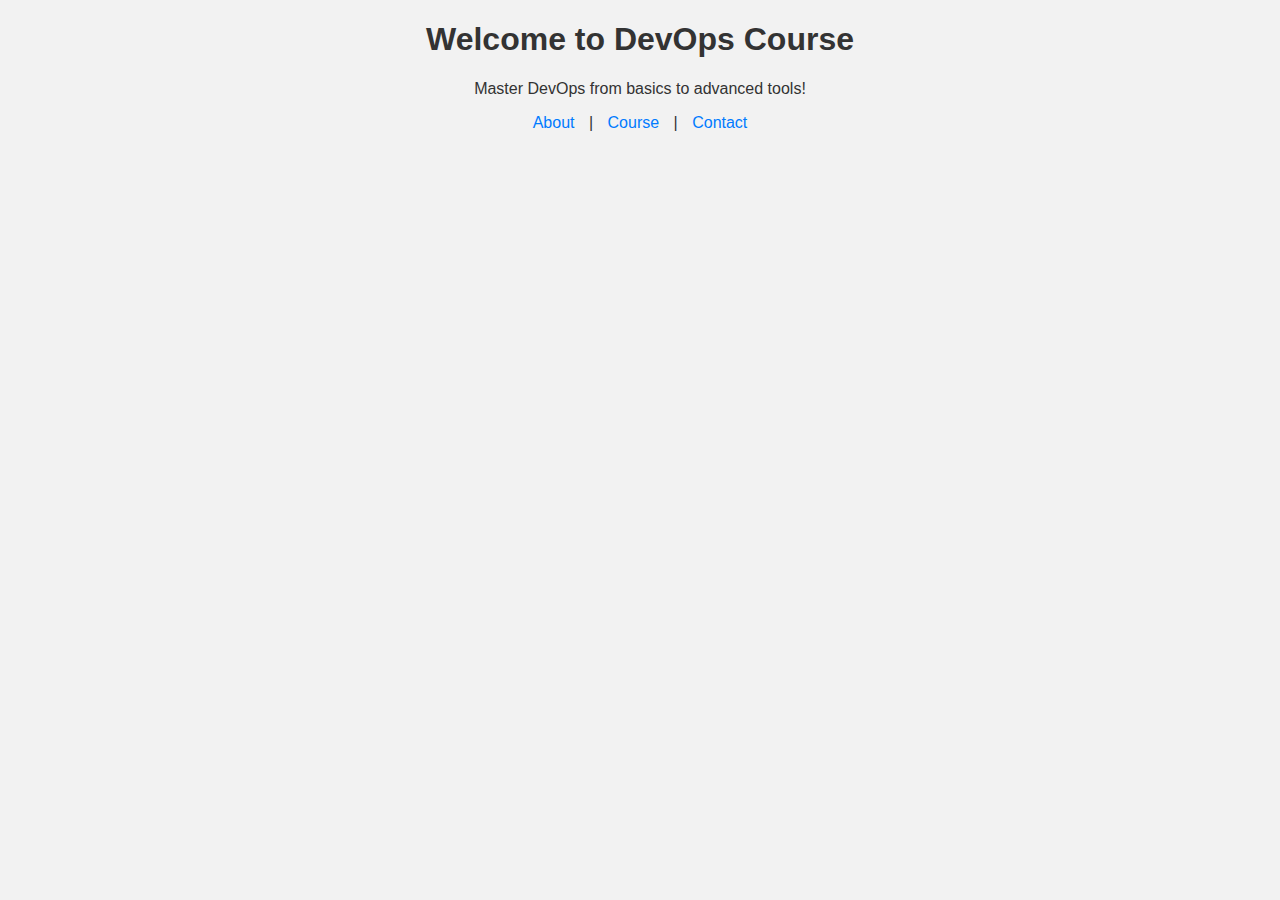
<file: index.html>
<!DOCTYPE html>
<html>
<head>
  <title>DevOps Course by CH Sudheer</title>
  <link rel="stylesheet" href="style.css" />
</head>
<body>
  <h1>Welcome to DevOps Course</h1>
  <p>Master DevOps from basics to advanced tools!</p>
  <nav>
    <a href="about.html">About</a> |
    <a href="course.html">Course</a> |
    <a href="contact.html">Contact</a>
  </nav>
</body>
</html>
</file>
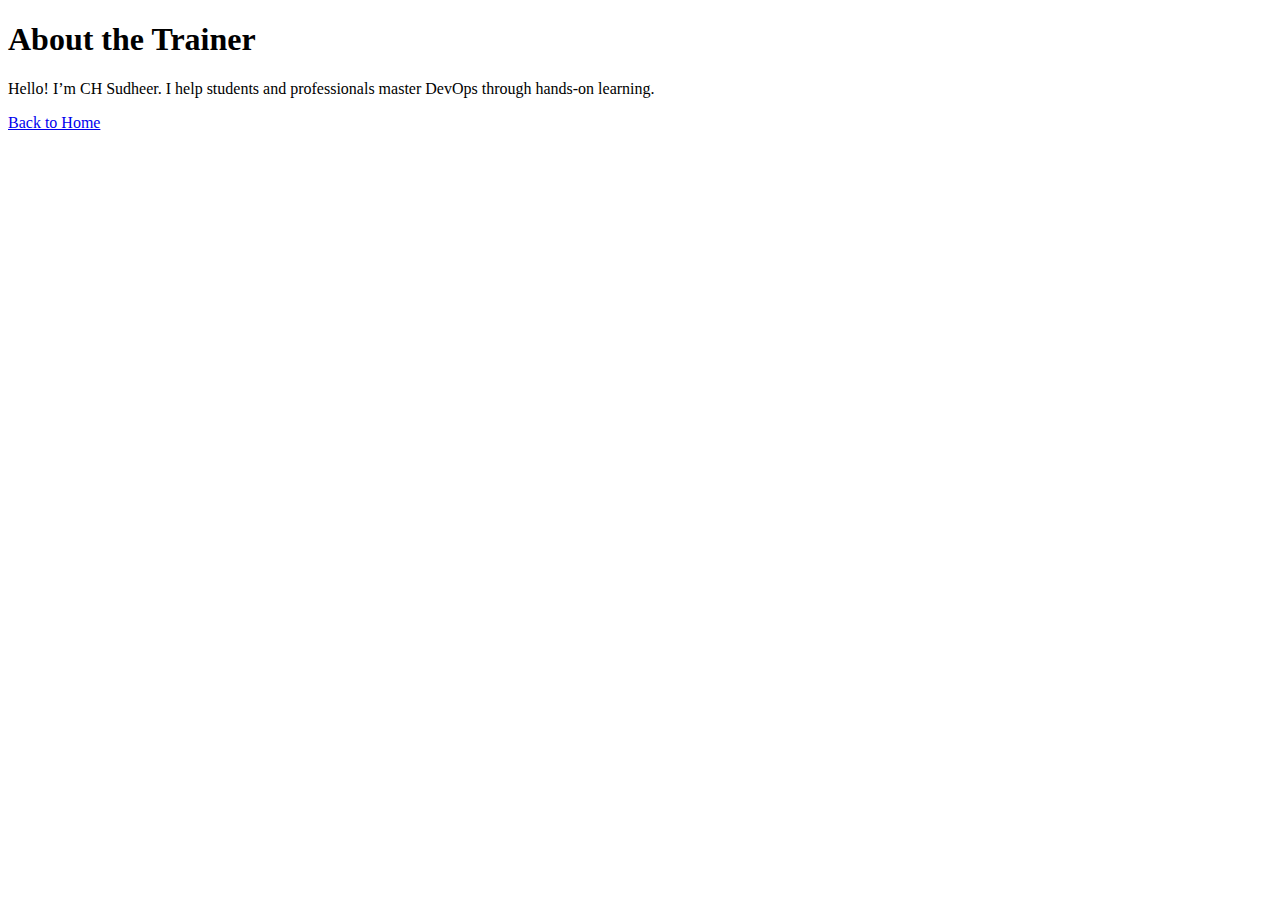
<file: about.html>
<!DOCTYPE html>
<html>
<head>
  <title>About - DevOps Course</title>
</head>
<body>
  <h1>About the Trainer</h1>
  <p>Hello! I’m CH Sudheer. I help students and professionals master DevOps through hands-on learning.</p>
  <a href="index.html">Back to Home</a>
</body>
</html>
</file>
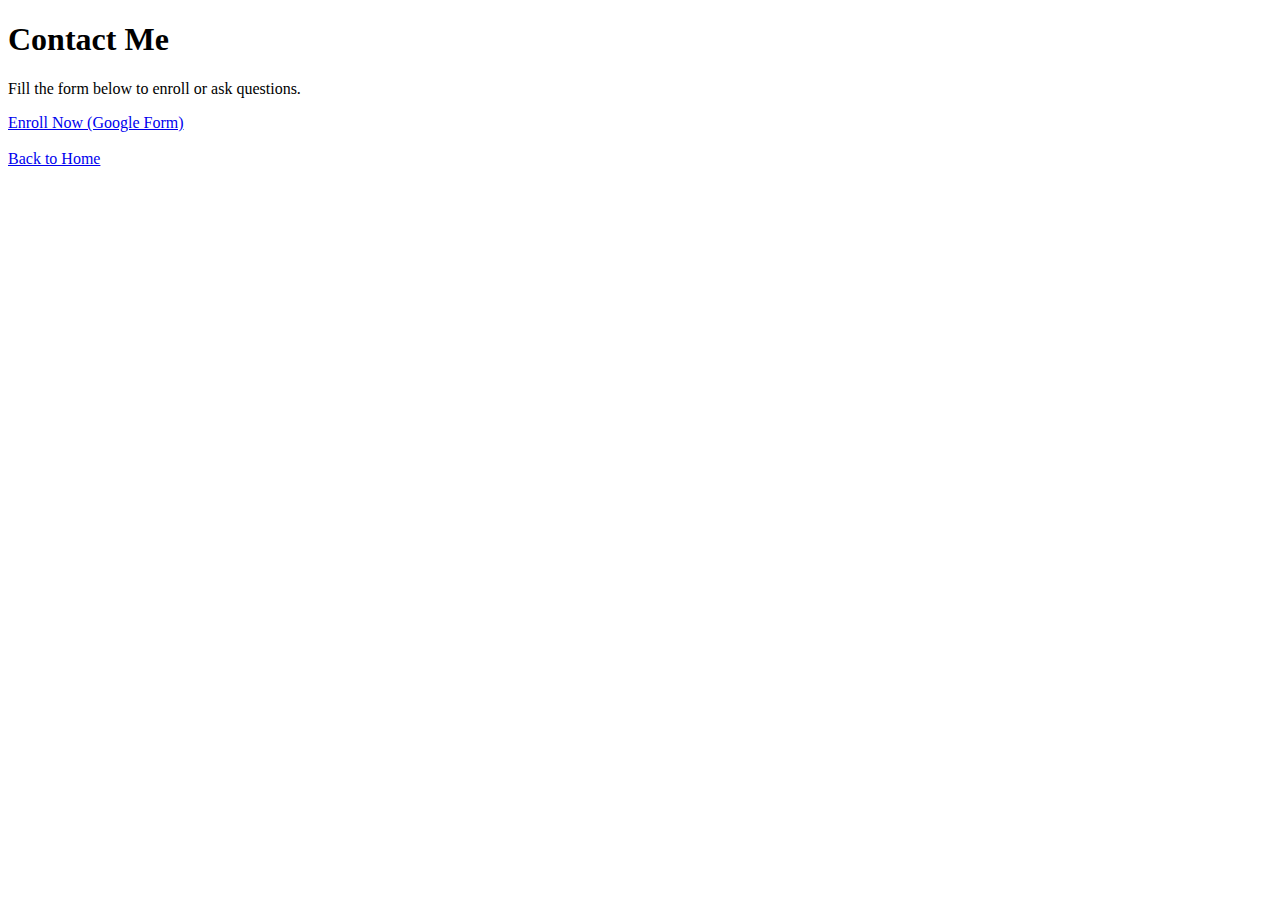
<file: contact.html>
<!DOCTYPE html>
<html>
<head>
  <title>Contact - DevOps Course</title>
</head>
<body>
  <h1>Contact Me</h1>
  <p>Fill the form below to enroll or ask questions.</p>
  <a href="https://forms.gle/your-google-form-id" target="_blank">Enroll Now (Google Form)</a>
  <br><br>
  <a href="index.html">Back to Home</a>
</body>
</html>
</file>
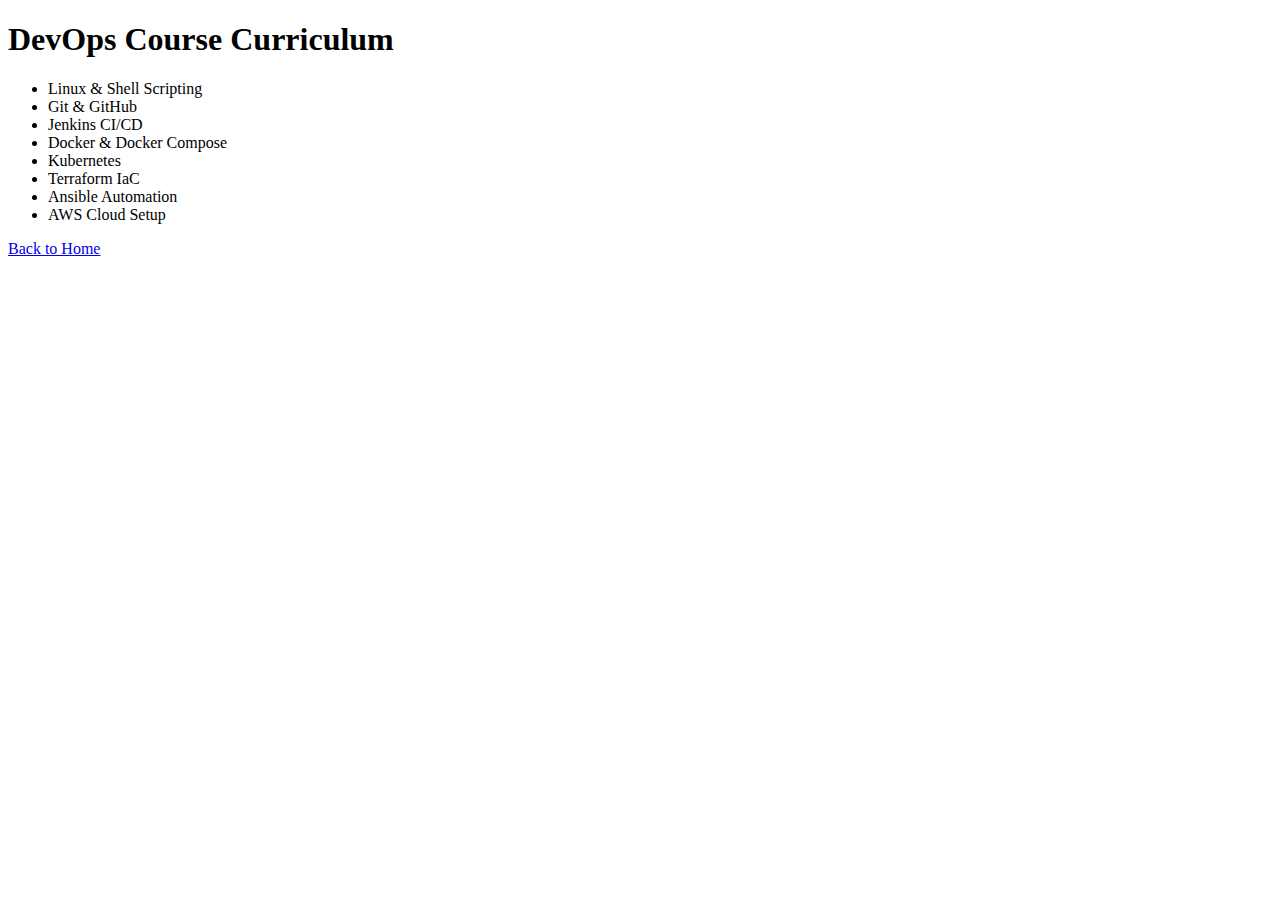
<file: course.html>
<!DOCTYPE html>
<html>
<head>
  <title>Course - DevOps Tools</title>
</head>
<body>
  <h1>DevOps Course Curriculum</h1>
  <ul>
    <li>Linux & Shell Scripting</li>
    <li>Git & GitHub</li>
    <li>Jenkins CI/CD</li>
    <li>Docker & Docker Compose</li>
    <li>Kubernetes</li>
    <li>Terraform IaC</li>
    <li>Ansible Automation</li>
    <li>AWS Cloud Setup</li>
  </ul>
  <a href="index.html">Back to Home</a>
</body>
</html>
</file>
<file: style.css>
body {
  font-family: Arial, sans-serif;
  text-align: center;
  background: #f2f2f2;
  color: #333;
}

nav a {
  margin: 0 10px;
  text-decoration: none;
  color: #007bff;
}
</file>
